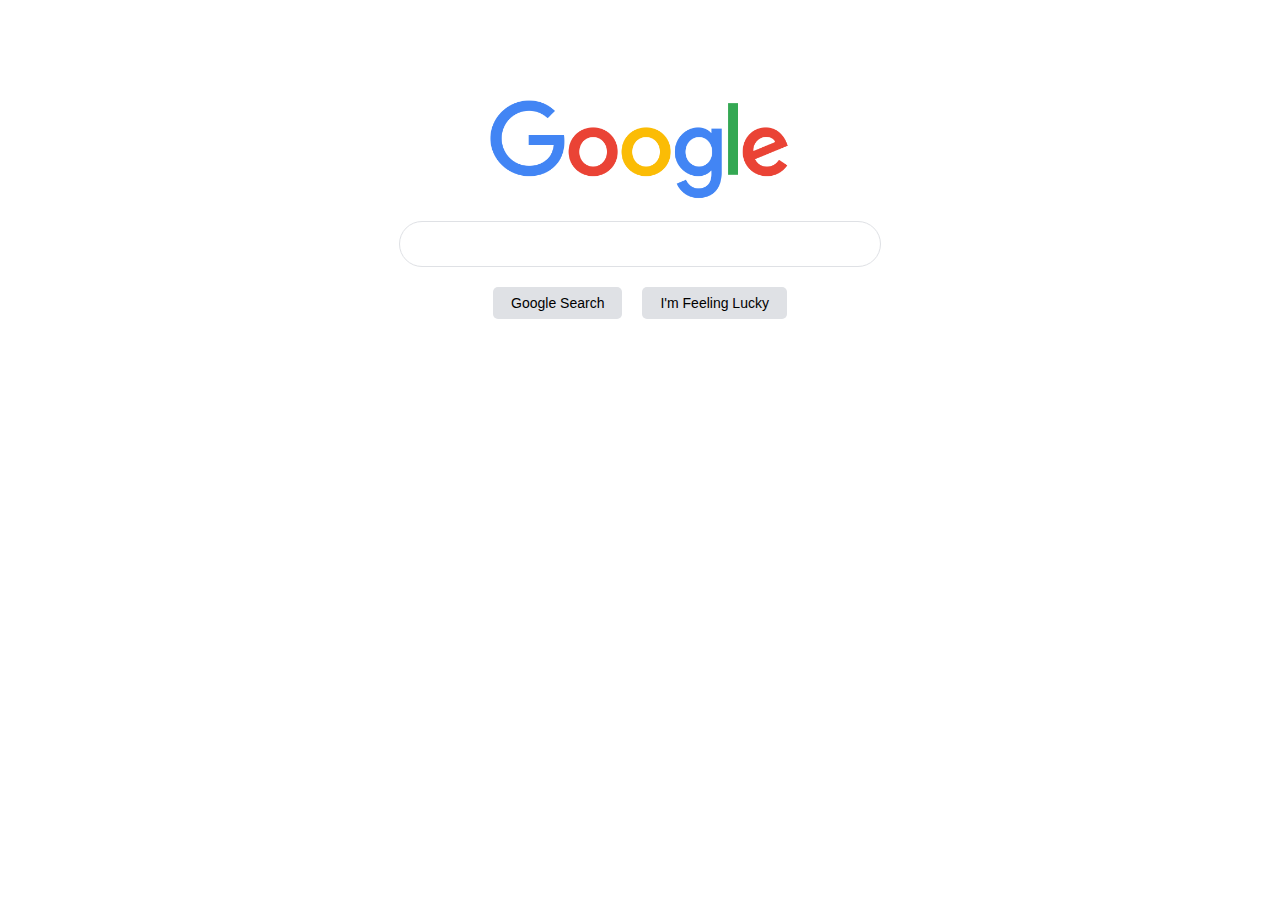
<file: Google Clone/index.html>
<!DOCTYPE html>
<html lang="en">
<head>
    <meta charset="UTF-8">
    <meta name="viewport" content="width=device-width, initial-scale=1.0">
    <title>Google</title>
    <link rel="stylesheet" href="styles.css">
</head>
<body>
    <div class="main-margin">
    <img src="google.png" class="google">
    <input type="text" class="search">

        <div class="buttons">

            <button class="btn"> Google Search </button>
            <button class="btn"> I'm Feeling Lucky </button>
        </div>

    </div>
</body>
</html>
</file>
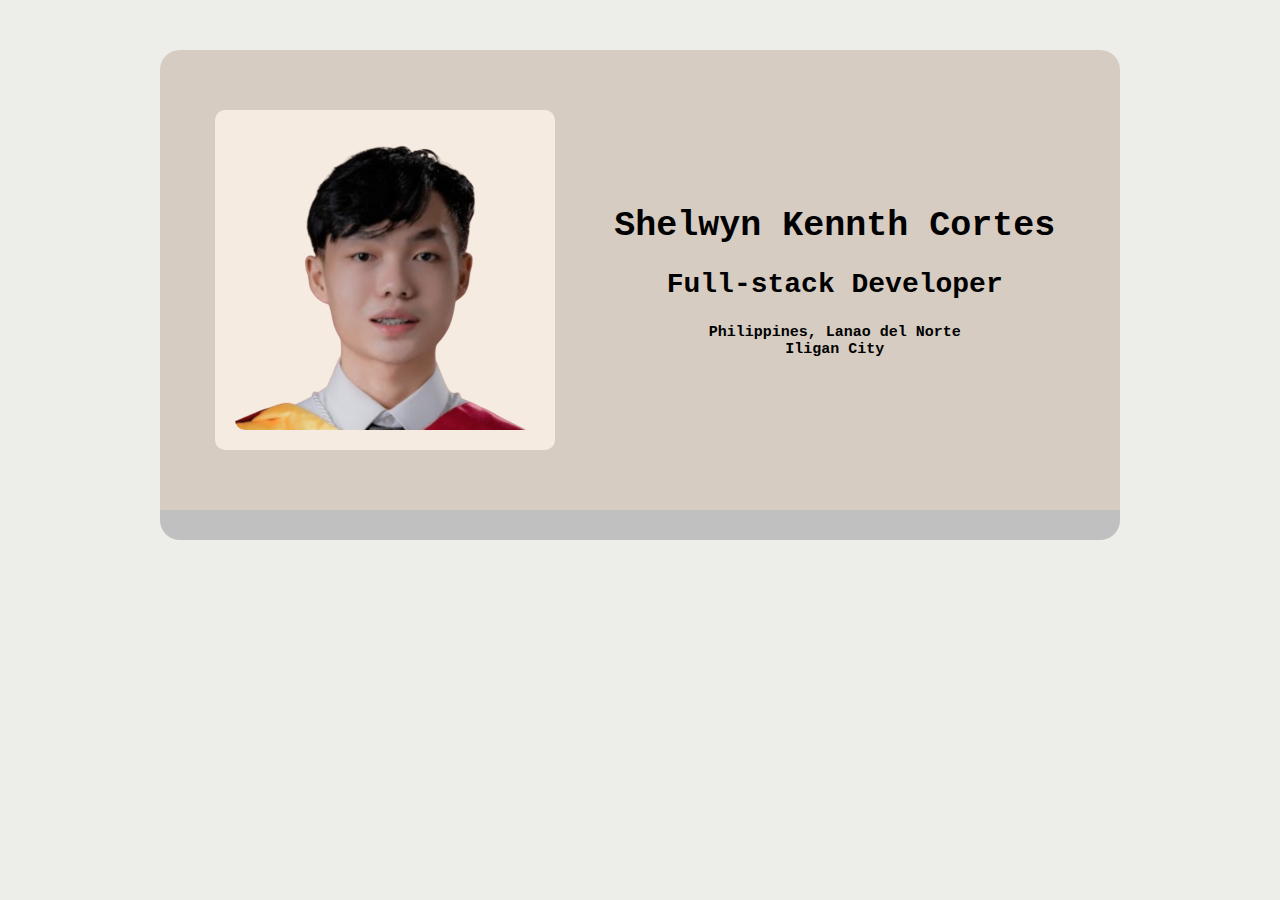
<file: Simple Business Card/index.html>
<!DOCTYPE html>
<html lang="en">
<head>
    <meta charset="UTF-8">
    <meta name="viewport" content="width=device-width, initial-scale=1.0">
    <title>Business Card</title>
    <link rel="stylesheet" href="styles.css">
    
</head>

<body>
        
    <div class="cardmain">

            <div class="frame">
                
                <img src="image.png" alt="Shelwyn Kennth Cortes smiling" class="me">

            </div>

            <div class="description">

                <div>
                <h1 class="name"> Shelwyn Kennth Cortes </h1>
                <h2 class="center dev"> Full-stack Developer</h2>
                <h4 class="center location"> Philippines, Lanao del Norte </br> Iligan City </h4>
                </div>

            </div>
        
    </div>

</body>
</html>
</file>
<file: Google Clone/styles.css>
.main-margin {
    margin-top: 100px;
}

.google {
    display:  block;
    margin-left: auto;
    margin-right: auto;
    width: 300px;
}

.search {
    display: block;
    margin-left: auto;
    margin-right: auto;
    margin-top: 20px;
    height: 24px;
    width: 400px;
    padding-top: 10px;
    padding-bottom: 10px;
    padding-left: 40px;
    padding-right: 40px;
    border-radius: 24px;
    border: 1px solid #dfe1e5;

}

.buttons {
    display: flex;
    justify-content: center;

}

.btn {
    margin-top: 20px;
    margin-left: 10px;
    margin-right: 10px;
    padding-top: 5px;
    padding-bottom: 5px;
    padding-left: 15px;
    padding-right: 15px;
    border: solid transparent;
    border-radius: 5px;
    background-color: #dfe1e5;
    font-size: 14px;
}
</file>
<file: Simple Business Card/styles.css>
body{
    margin: 50px;
    background-color: #edede9;
    font-family: 'Courier New', Courier, monospace;
}

.cardmain {
    display: flex;
    padding: 15px 30px;
    background-color: #d6ccc2;
    width: 900px;
    height: 430px;
    border-radius: 20px;
    justify-content: space-around;
    margin: 0 auto;
    border-bottom: 30px solid silver;
    
    
}


.frame{
    display: flex;
    width: 300px;
    height: 300px;
    background-color: #f5ebe0;
    justify-content: center;
    padding: 20px;
    border-radius: 10px;
    margin: auto 0;
}


.me{
    width: 300px;
    height: 300px;
    margin: 0 auto;
    border-radius: 10px;
    
}


.description{
    padding: 10px;
    display: flex;
    justify-content: center;
    margin: auto 0;
}

.center{
    text-align: center;
}

.name{
    font-size: 35px;
    transition: font-size 0.5s ease;
}

.name:hover {
    font-size: 40px; 
}

.dev {
    font-size: 28px;
    transition: font-size 0.5s ease;
}

.dev:hover {
    font-size: 40px; 
}

.location{
    font-size: 15px;
    transition: font-size 0.5s ease;
}

.location:hover{
    font-size: 25px;
}
</file>
